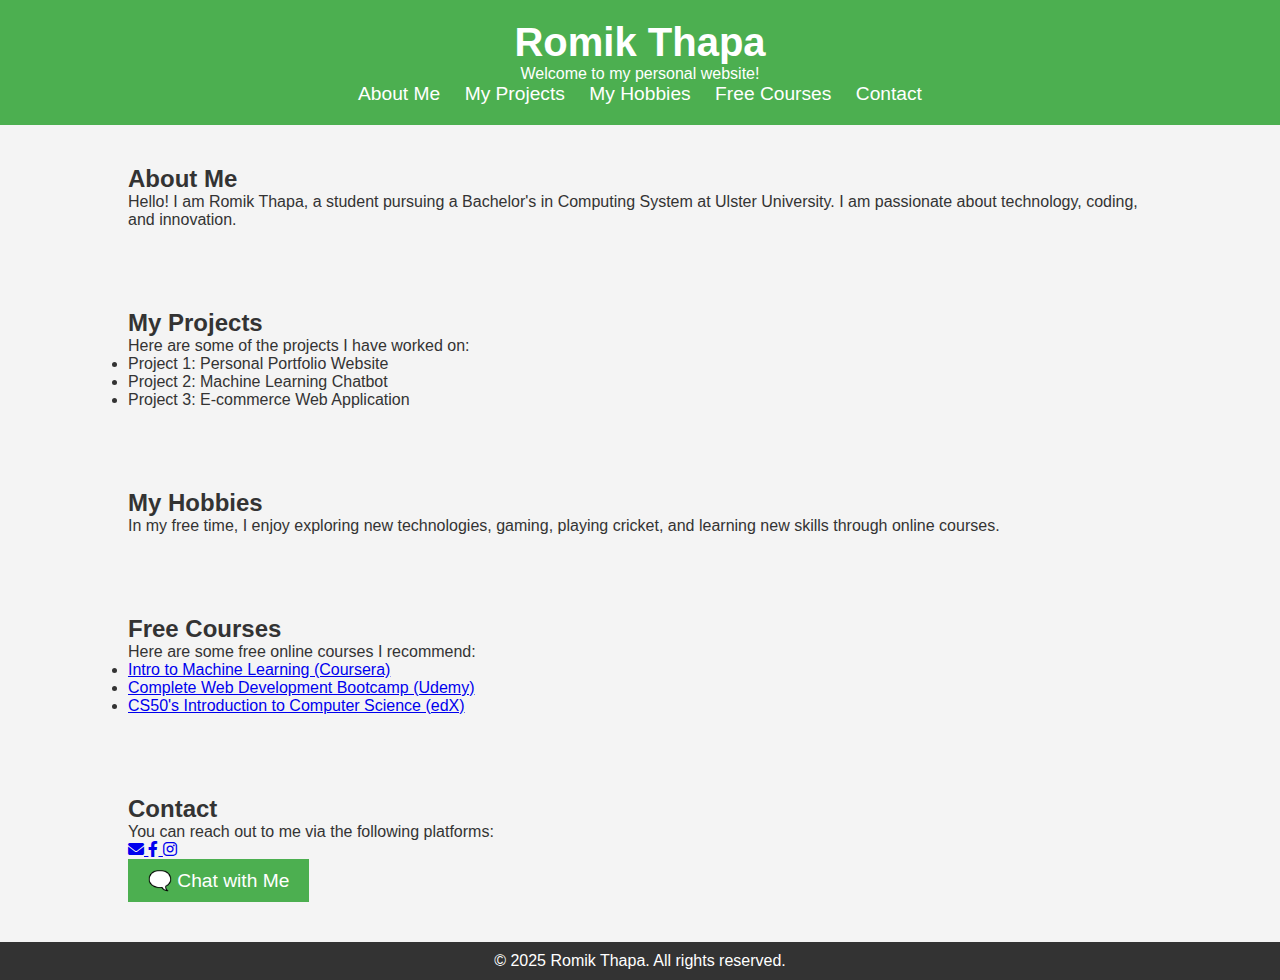
<file: index.html>
<!DOCTYPE html>
<html lang="en">
<head>
    <meta charset="UTF-8">
    <meta name="viewport" content="width=device-width, initial-scale=1.0">
    <meta http-equiv="X-UA-Compatible" content="ie=edge">
    <title>Romik Thapa | Personal Website</title>
    <link rel="stylesheet" href="styles.css">
    <link rel="stylesheet" href="https://cdnjs.cloudflare.com/ajax/libs/font-awesome/6.0.0-beta3/css/all.min.css">
</head>
<body>
    <header>
        <div class="container">
            <h1>Romik Thapa</h1>
            <p>Welcome to my personal website!</p>
            <nav>
                <ul>
                    <li><a href="#about">About Me</a></li>
                    <li><a href="#projects">My Projects</a></li>
                    <li><a href="#hobbies">My Hobbies</a></li>
                    <li><a href="#courses">Free Courses</a></li>
                    <li><a href="#contact">Contact</a></li>
                </ul>
            </nav>
        </div>
    </header>

    <section id="about">
        <div class="container">
            <h2>About Me</h2>
            <p>Hello! I am Romik Thapa, a student pursuing a Bachelor's in Computing System at Ulster University. I am passionate about technology, coding, and innovation.</p>
        </div>
    </section>

    <section id="projects">
        <div class="container">
            <h2>My Projects</h2>
            <p>Here are some of the projects I have worked on:</p>
            <ul>
                <li>Project 1: Personal Portfolio Website</li>
                <li>Project 2: Machine Learning Chatbot</li>
                <li>Project 3: E-commerce Web Application</li>
            </ul>
        </div>
    </section>

    <section id="hobbies">
        <div class="container">
            <h2>My Hobbies</h2>
            <p>In my free time, I enjoy exploring new technologies, gaming, playing cricket, and learning new skills through online courses.</p>
        </div>
    </section>

    <section id="courses">
        <div class="container">
            <h2>Free Courses</h2>
            <p>Here are some free online courses I recommend:</p>
            <ul>
                <li><a href="https://www.coursera.org/learn/intro-to-machine-learning" target="_blank">Intro to Machine Learning (Coursera)</a></li>
                <li><a href="https://www.udemy.com/course/the-complete-web-development-bootcamp/" target="_blank">Complete Web Development Bootcamp (Udemy)</a></li>
                <li><a href="https://www.edx.org/course/cs50s-introduction-to-computer-science" target="_blank">CS50's Introduction to Computer Science (edX)</a></li>
            </ul>
        </div>
    </section>

    <section id="contact">
        <div class="container">
            <h2>Contact</h2>
            <p>You can reach out to me via the following platforms:</p>
            <div class="social-links">
                <a href="mailto:romikthapa364@gmail.com" class="social-icon" title="Email">
                    <i class="fas fa-envelope"></i>
                </a>
                <a href="https://www.facebook.com/romik.thapa.3" class="social-icon" title="Facebook" target="_blank">
                    <i class="fab fa-facebook-f"></i>
                </a>
                <a href="https://www.instagram.com/romikthapa12" class="social-icon" title="Instagram" target="_blank">
                    <i class="fab fa-instagram"></i>
                </a>
            </div>
            <a href="chatbot_page.html">
                <button id="chatbot-btn" class="chatbot-btn">🗨️ Chat with Me</button>
            </a>
        </div>
    </section>

    <footer>
        <div class="container">
            <p>&copy; 2025 Romik Thapa. All rights reserved.</p>
        </div>
    </footer>

    <script src="script.js"></script>
</body>
</html>
</file>
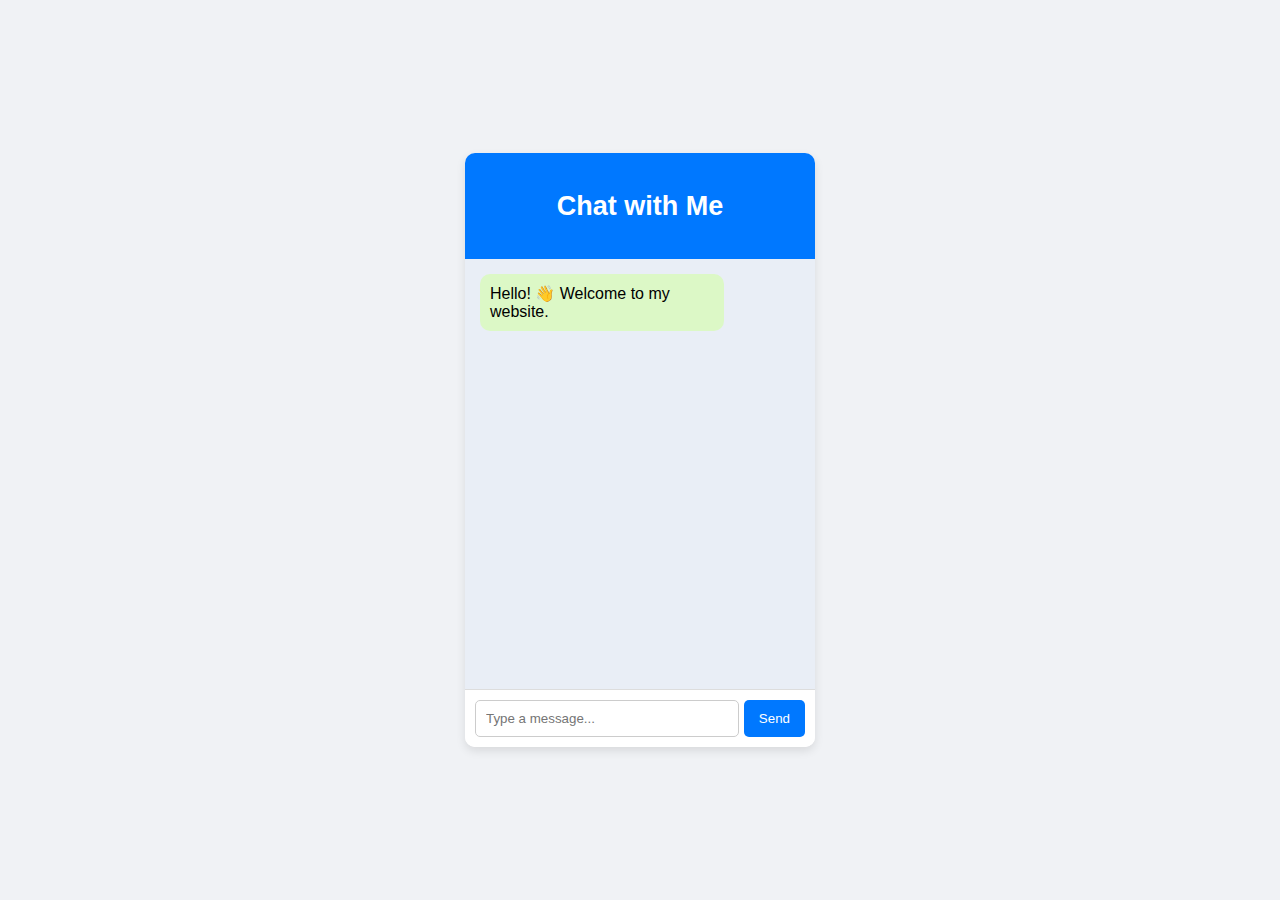
<file: chatbot_page.html>
<!DOCTYPE html>
<html lang="en">
<head>
    <meta charset="UTF-8">
    <meta name="viewport" content="width=device-width, initial-scale=1.0">
    <title>Chatbot</title>
    <link rel="stylesheet" href="chatbot.css">
</head>
<body>
    <div class="chat-container">
        <div class="chat-header">
            <h2>Chat with Me</h2>
        </div>
        <div id="chatbox" class="chatbox"></div>
        <div class="chat-input">
            <input type="text" id="user-input" placeholder="Type a message..." />
            <button onclick="sendMessage()">Send</button>
        </div>
    </div>

    <audio id="notification-sound" src="notification.mp3"></audio>

    <script src="chatbot.js"></script>
</body>
</html>
</file>
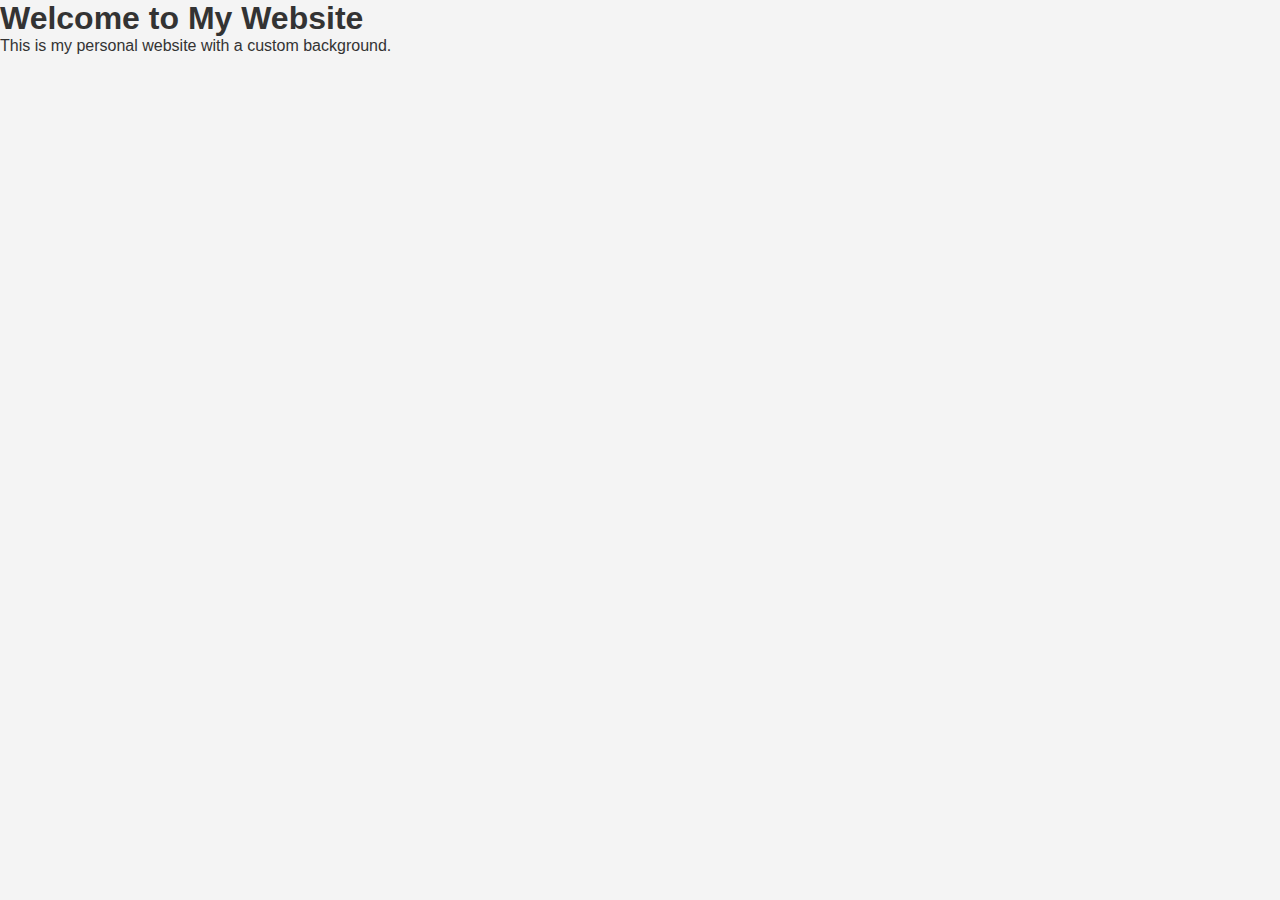
<file: flag.html>
<!DOCTYPE html>
<html lang="en">
<head>
    <meta charset="UTF-8">
    <meta name="viewport" content="width=device-width, initial-scale=1.0">
    <title>My Website</title>
    <link rel="stylesheet" href="styles.css">
</head>
<body>
    <div class="content">
        <h1>Welcome to My Website</h1>
        <p>This is my personal website with a custom background.</p>
    </div>
</body>
</html>
</file>
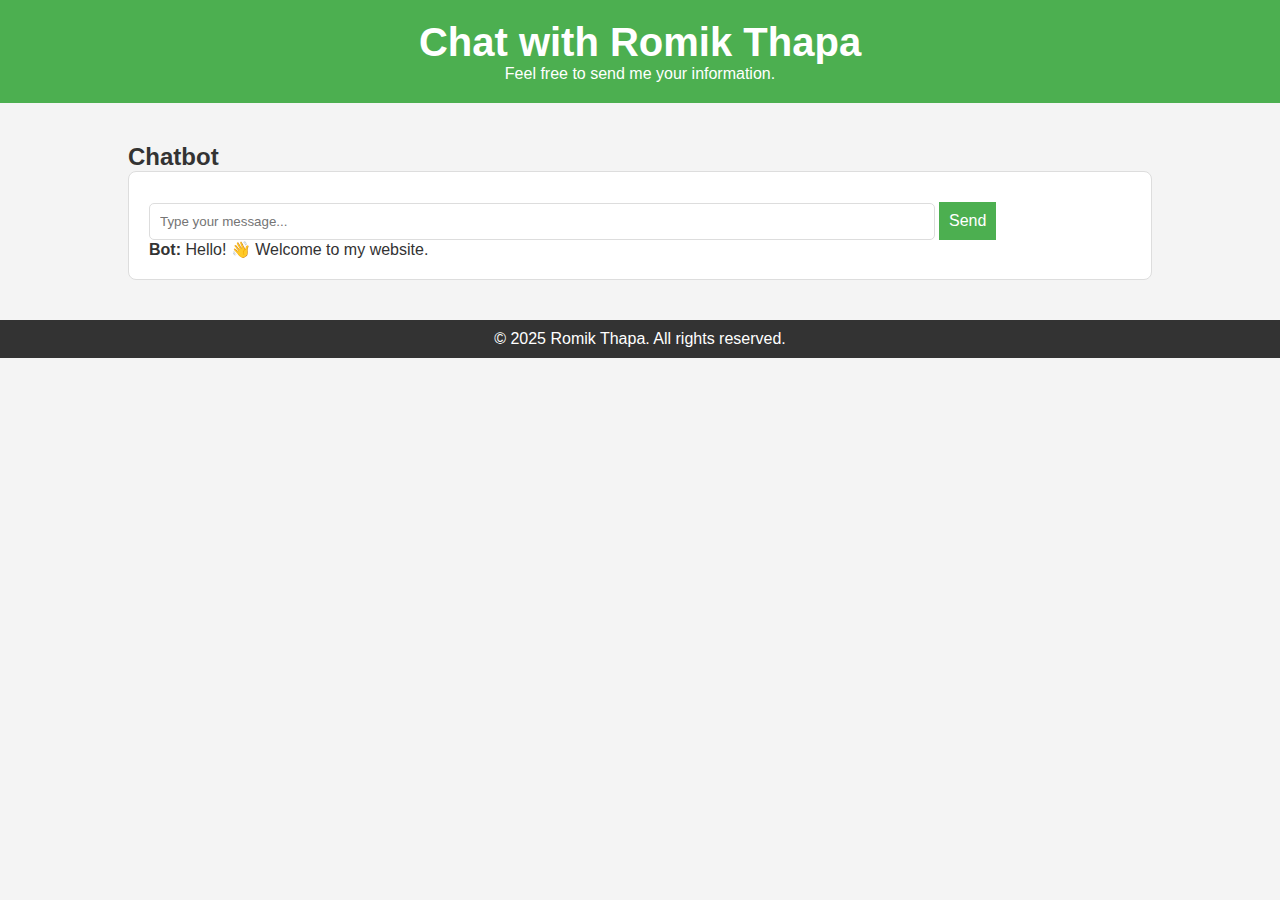
<file: rrrr.html>
<!DOCTYPE html>
<html lang="en">
<head>
    <meta charset="UTF-8">
    <meta name="viewport" content="width=device-width, initial-scale=1.0">
    <meta http-equiv="X-UA-Compatible" content="ie=edge">
    <title>Chat with Me</title>
    <link rel="stylesheet" href="styles.css">
</head>
<body>
    <header>
        <div class="container">
            <h1>Chat with Romik Thapa</h1>
            <p>Feel free to send me your information.</p>
        </div>
    </header>

    <section id="chat">
        <div class="container">
            <h2>Chatbot</h2>
            <div id="chatbox" class="chatbox">
                <div id="chatbot-output" class="chatbot-output"></div>
                <input type="text" id="chatbot-input" class="chatbot-input" placeholder="Type your message..." />
                <button id="chatbot-submit" class="chatbot-submit">Send</button>
            </div>
        </div>
    </section>

    <footer>
        <div class="container">
            <p>&copy; 2025 Romik Thapa. All rights reserved.</p>
        </div>
    </footer>

    <script src="script.js"></script>
</body>
</html>
</file>
<file: chatbot.css>
body {
    font-family: Arial, sans-serif;
    background: #f0f2f5;
    display: flex;
    justify-content: center;
    align-items: center;
    height: 100vh;
    margin: 0;
}

.chat-container {
    width: 350px;
    background: white;
    border-radius: 10px;
    box-shadow: 0px 4px 10px rgba(0, 0, 0, 0.1);
    overflow: hidden;
}

.chat-header {
    background: #0078FF;
    color: white;
    padding: 15px;
    text-align: center;
    font-size: 18px;
}

.chatbox {
    height: 400px;
    overflow-y: auto;
    padding: 15px;
    background: #E9EEF6;
    display: flex;
    flex-direction: column;
}

.bot-message {
    background: #DCF8C6;
    color: black;
    padding: 10px;
    border-radius: 10px;
    max-width: 70%;
    align-self: flex-start;
    margin-bottom: 5px;
}

.user-message {
    background: #0078FF;
    color: white;
    padding: 10px;
    border-radius: 10px;
    max-width: 70%;
    align-self: flex-end;
    margin-bottom: 5px;
}

.chat-input {
    display: flex;
    padding: 10px;
    border-top: 1px solid #ddd;
    background: white;
}

.chat-input input {
    flex: 1;
    padding: 10px;
    border: 1px solid #ccc;
    border-radius: 5px;
}

.chat-input button {
    background: #0078FF;
    color: white;
    border: none;
    padding: 10px 15px;
    border-radius: 5px;
    margin-left: 5px;
    cursor: pointer;
}

.chat-input button:hover {
    background: #0056b3;
}
</file>
<file: styles.css>
/* General reset */
* {
    margin: 0;
    padding: 0;
    box-sizing: border-box;
}

/* Body and font settings */
body {
    font-family: Arial, sans-serif;
    background-color: #f4f4f4;
    color: #333;
}

/* Container to center content */
.container {
    width: 80%;
    margin: 0 auto;
}

/* Header styles */
header {
    background-color: #4CAF50;
    padding: 20px 0;
    color: white;
    text-align: center;
}

header h1 {
    font-size: 2.5rem;
}

/* Section styles */
section {
    padding: 40px 0;
}

/* Links in navigation */
nav ul {
    list-style: none;
    text-align: center;
}

nav ul li {
    display: inline-block;
    margin: 0 10px;
}

nav ul li a {
    color: white;
    text-decoration: none;
    font-size: 1.2rem;
}

nav ul li a:hover {
    text-decoration: underline;
}

/* Chatbot button styles */
.chatbot-btn {
    padding: 10px 20px;
    font-size: 1.2rem;
    background-color: #4CAF50;
    color: white;
    border: none;
    cursor: pointer;
    transition: background-color 0.3s;
}

.chatbot-btn:hover {
    background-color: #45a049;
}

/* Chatbot and Input Styles */
.chatbox {
    background-color: #fff;
    padding: 20px;
    border-radius: 8px;
    border: 1px solid #ddd;
}

.chatbot-output {
    max-height: 300px;
    overflow-y: auto;
    margin-bottom: 10px;
}

.chatbot-input {
    width: 80%;
    padding: 10px;
    border: 1px solid #ddd;
    border-radius: 5px;
}

.chatbot-submit {
    padding: 10px;
    font-size: 1rem;
    background-color: #4CAF50;
    color: white;
    border: none;
    cursor: pointer;
    transition: background-color 0.3s;
}

.chatbot-submit:hover {
    background-color: #45a049;
}

/* Footer styles */
footer {
    background-color: #333;
    color: white;
    text-align: center;
    padding: 10px;
}
</file>
